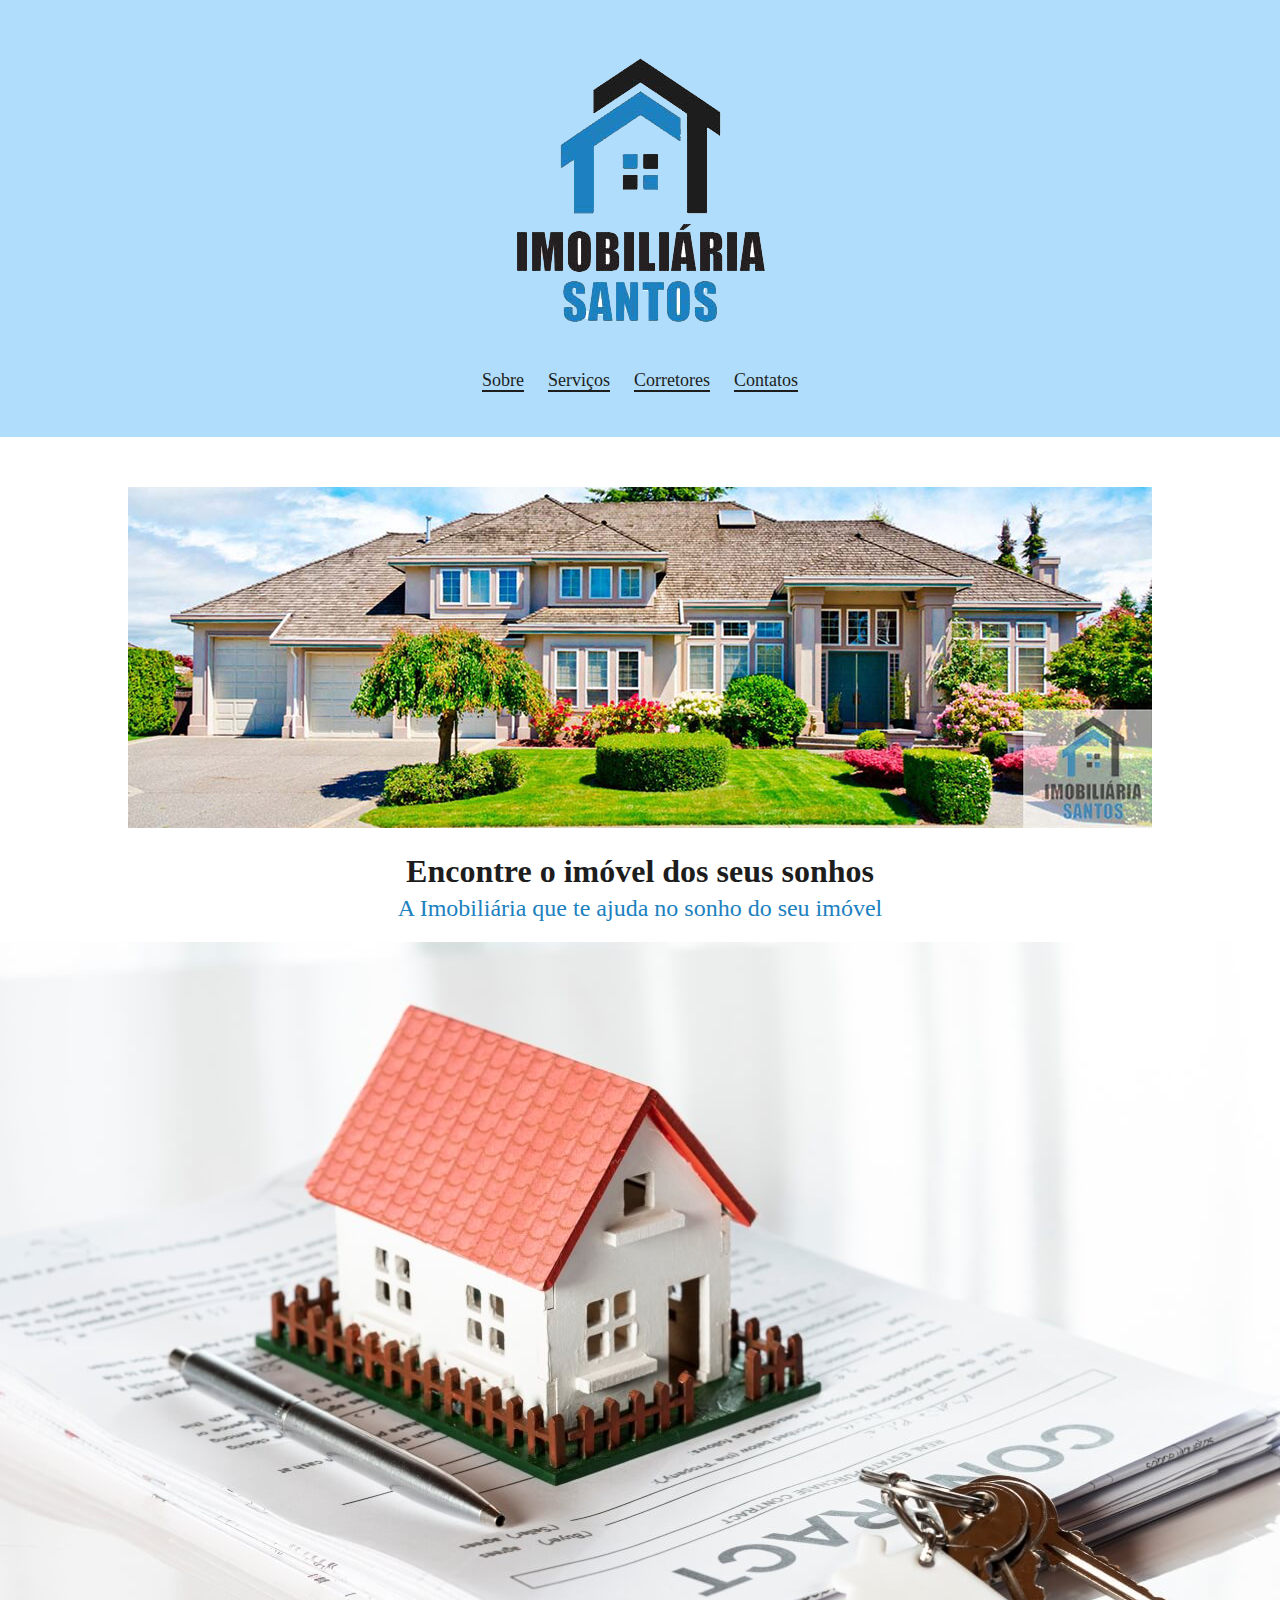
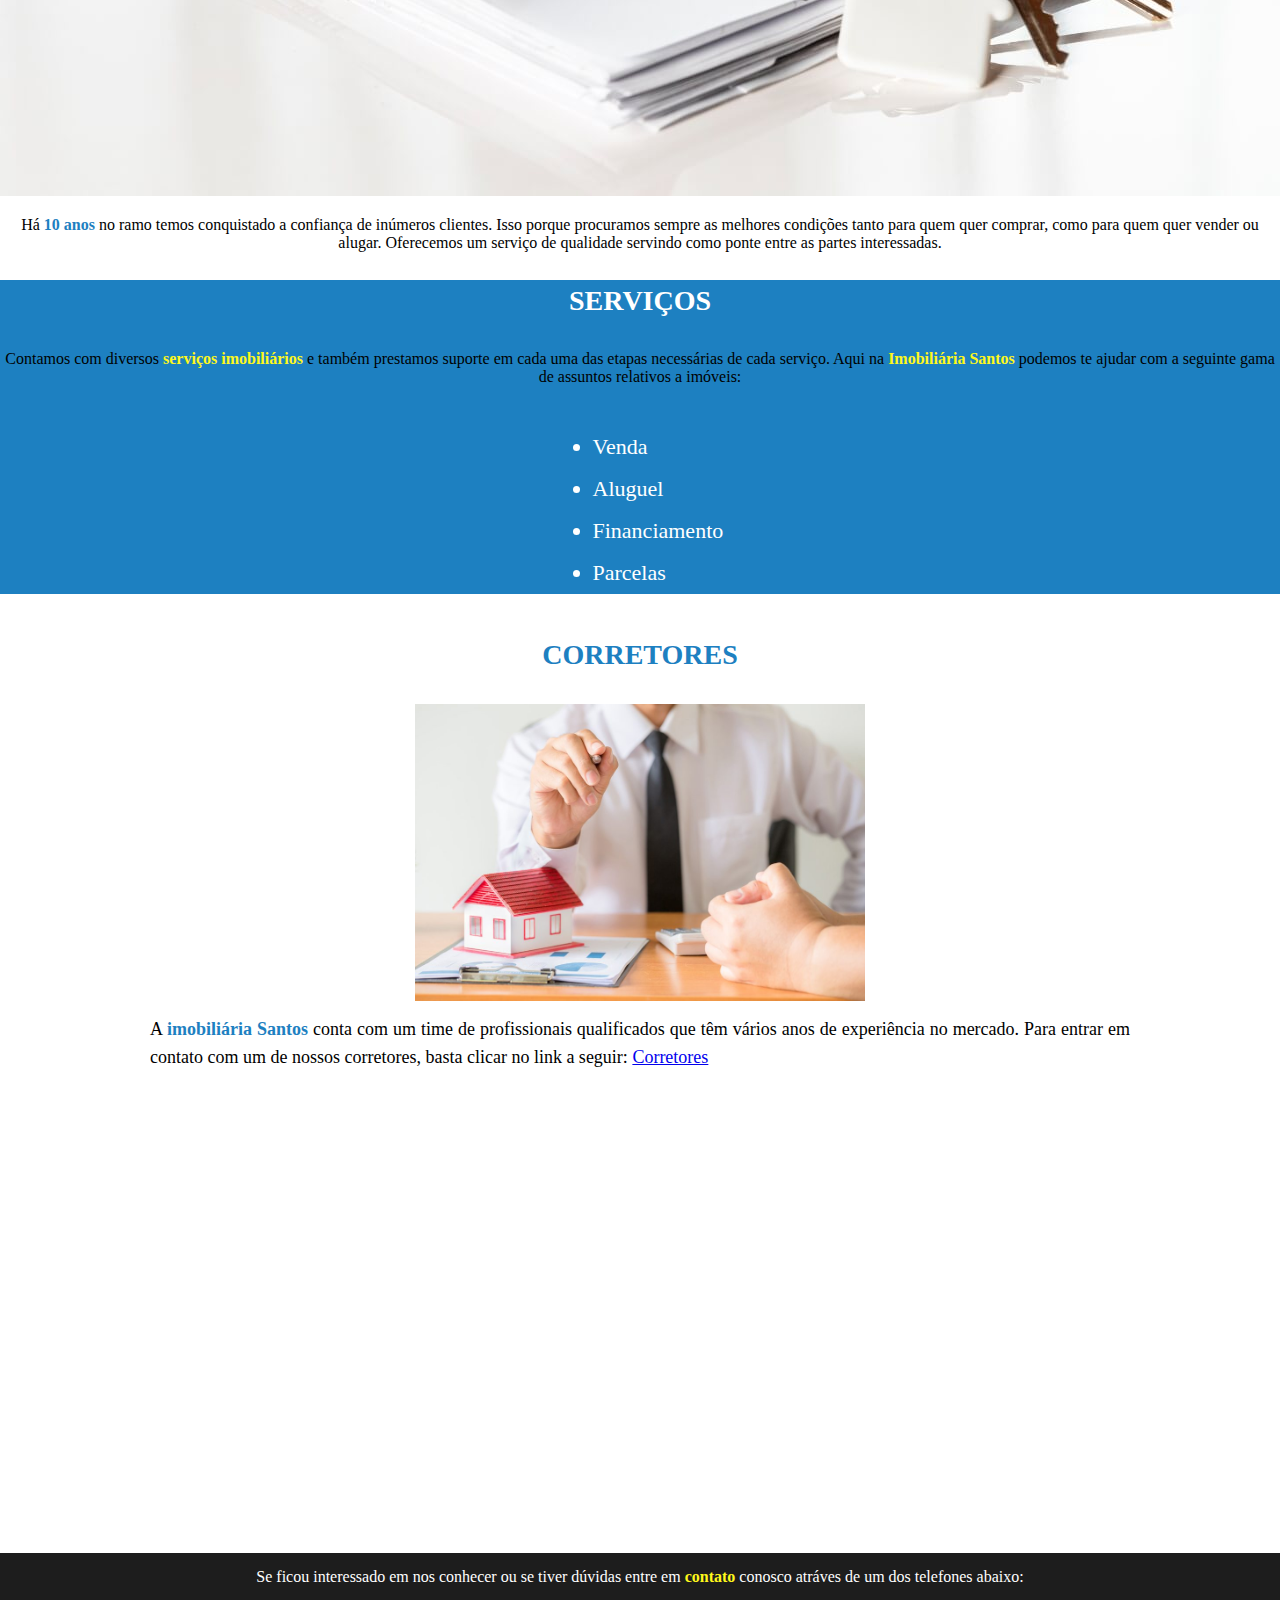
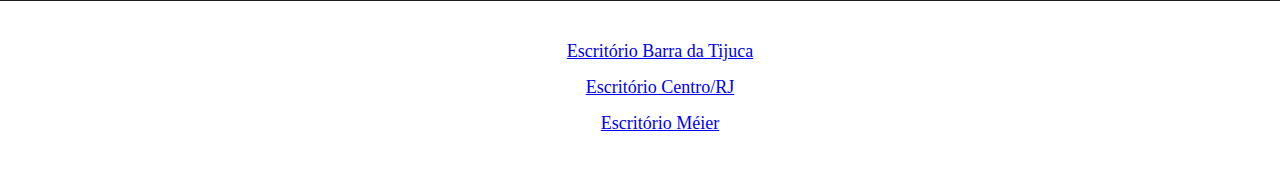
<file: IMOBILIARIA-SANTOS/index.html>
<!DOCTYPE html>
<html lang="en">

<head>
    <meta charset="UTF-8">
    <meta name="viewport" content="width=device-width, initial-scale=1.0">
    <title>Imobiliaria Santos</title>
    <link rel="stylesheet" href="css/estilo.css">
    <link rel="stylesheet" href="css/global.css">
</head>

<body>
    <div class="secao-topo">
        <img src="./img/logo.png" alt="logo">
        <p>
            <a class="link-top" href="#sobre">Sobre</a>
            <a class="link-top" href="#servicos">Serviços</a>
            <a class="link-top" href="#corretores">Corretores</a>
            <a class="link-top" href="#contato">Contatos</a>
        </p>
    </div>

    <div class="secao-banner">
        <img src="./img/banner.jpg" alt="Banner">
    </div>

    <div id="servicos" class="secao">
        <h1>Encontre o imóvel dos seus sonhos</h1>
        <h2> A Imobiliária que te ajuda no sonho do seu imóvel</h2>
        <img src="./img/imovel-assinatura.jpg" alt="imovel">
        <p class="p paragrafo-sobre">Há <span class="texto-azul"> 10 anos</span> no ramo temos conquistado a confiança
            de inúmeros clientes. Isso porque procuramos sempre as melhores condições tanto para quem quer comprar, como
            para quem quer vender ou alugar. Oferecemos um serviço de qualidade servindo como ponte entre as partes
            interessadas.</p>
    </div>

    <div id="contanto" class="secao contato">
        <h3>SERVIÇOS</h3>
        Contamos com diversos <span class="texto-amarelo">serviços imobiliários</span> e também prestamos suporte em
        cada uma das etapas necessárias de cada serviço. Aqui na <span class="texto-amarelo">Imobiliária Santos</span>
        podemos te ajudar com a seguinte gama de assuntos relativos a imóveis:
        </p>
        <ul class="lista-servicos">
            <li class="item-lista-servicos">Venda</li>
            <li class="item-lista-servicos">Aluguel</li>
            <li class="item-lista-servicos">Financiamento</li>
            <li class="item-lista-servicos">Parcelas</li>
        </ul>
    </div>
    </div>
    <div id="corretores" class="secao">
        <h3 class="texto-azul">CORRETORES</h3>
        <img class="imagem" src="img/corretores.jpg" alt="corretores">
        <p class="paragrafo">
            A <span class="texto-azul">imobiliária Santos</span> conta com um time de profissionais qualificados que têm
            vários anos de experiência no mercado. Para entrar em contato com um de nossos corretores, basta clicar no
            link a seguir: <a class="link" href="mailto:corretores@email.com">Corretores</a>
        </p>
    </div>
    <div id="contato" class="secao-contato">
        <h3>CONTATO</h3>
        <iframe
            src="https://www.google.com/maps/embed?pb=!1m18!1m12!1m3!1d7346.254844548052!2d-43.364712467659004!3d-22.98234139602229!2m3!1f0!2f0!3f0!3m2!1i1024!2i768!4f13.1!3m3!1m2!1s0x9bda2ed54ec2e1%3A0x4431d262cad1d163!2sAv.%20Ayrton%20Senna%2C%203000%20-%20Barra%20da%20Tijuca%2C%20Rio%20de%20Janeiro%20-%20RJ%2C%2022775-904!5e0!3m2!1spt-BR!2sbr!4v1642532754862!5m2!1spt-BR!2sbr"
            width="800" height="350" style="border:0;" allowfullscreen="" loading="lazy"></iframe>
        <p class="p paragrafo-contato">
            Se ficou interessado em nos conhecer ou se tiver dúvidas entre em <span class="texto-amarelo">contato</span>
            conosco atráves de um dos telefones abaixo:
        </p>
        <ul class="lista-contato">
            <li class="item-lista-contato">
                <a class="link-contato" href="mailto:officebarra@email.com">Escritório Barra da Tijuca</a>
            </li>
            <li class="item-lista-contato">
                <a class="link-contato" href="mailto:officecentro@email.com">Escritório Centro/RJ</a>
            </li>
            <li class="item-lista-contato">
                <a class="link-contato" href="mailto:officemeier@email.com">Escritório Méier</a>
            </li>
        </ul>
    </div>
</body>

</html>
</file>
<file: IMOBILIARIA-SANTOS/css/estilo.css>
.paragrafo {
    font-size: 18px;
    text-align: justify;
    line-height: 28px;
    margin: 10px auto;
    width: 980px;
}

.secao-topo {
    background-color: #afddfb;
}

.topo img {
    width: 150px;
}

.paragrafo-topo {
    text-align: center;
    margin-top: 15px;
    margin-bottom: 25px;
}

.link-top {
    color: #1d1d1d;
    font-size: 18px;
    text-decoration: none;
    margin: 0 10px;
    border-bottom: 2px solid #1d1d1d;
}



.secao-banner {
    padding-top: 0;
    margin-top: 50px;
}



span {
    font-weight: bold;
}



h1 {
    color: #1d1d1d;
    margin-bottom: 5px;
}

h2 {
    font-weight: normal;
    color: #1c81c0;
    margin-top: 0;
}

.imagem {
    width: 450px;
}

.texto-azul {
    color: #1d80c1;
}



.servicos, .contato {
    background-color: #1d80c1;
}

h3 {
    color: #ffffff;
    font-size: 28px;
    line-height: 42px;
}

.paragrafo-servicos {
    color: #ffffff;
    line-height: 42px;
    width: 700px;
    font-size: 22px;
    text-align: center;
}

.texto-amarelo {
    color: #fff81b;
}

.lista-servicos {
    width: 135px;
    margin: 40px auto 40px;
}

.item-lista-servicos {
    font-size: 22px;
    line-height: 42px;
    text-align: left;
    color: #fff;
}


.paragrafo-contato {
    color: #fff;
    background-color: #1d1d1d;
    padding: 15px;
    margin-top: 30px;
    margin-bottom: 30px;
}

.lista-contato {
    width: 210px;
    list-style: none;
    margin: 40px auto 40px; 
}

.item-lista-contato {
    margin-top: 15px;
    text-align: center;
    font-size: 18px;
}l

.link-contato {
    background-color: #1d80c1;
    color: #ffffff;
    padding: 2px 5px;
    border-radius: 5px;
}
</file>
<file: IMOBILIARIA-SANTOS/css/global.css>
.secao-topo{
    text-align: center;
    padding-top: 30px;
    padding-bottom: 30px;
}

body {
    margin: 0;
    font-family: Tahoma;
    text-align: center;
}
</file>
